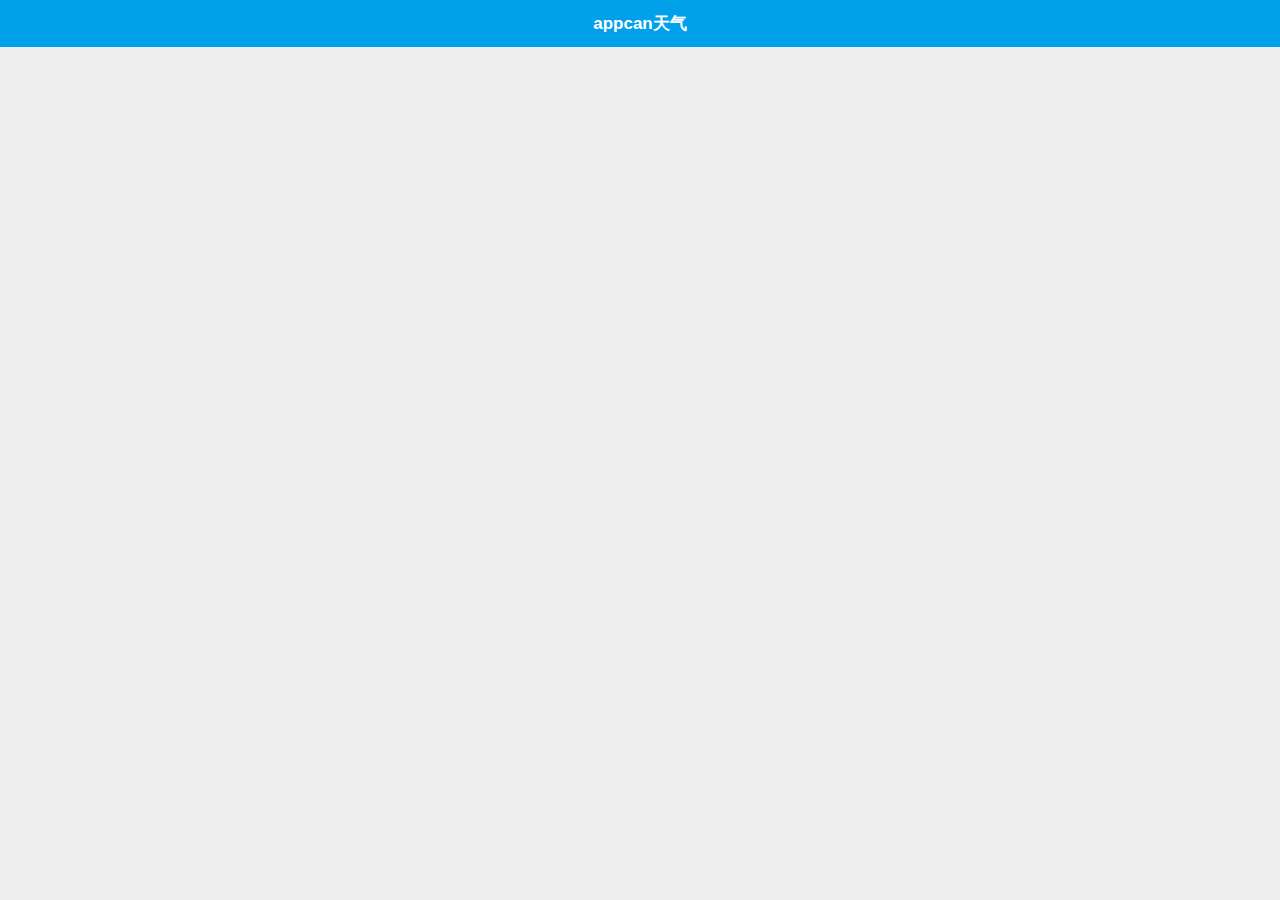
<file: 天气/phone/index.html>
<!DOCTYPE html>
<html class="um landscape min-width-240px min-width-320px min-width-480px min-width-768px min-width-1024px">
    <head>
        <title></title>
        <meta charset="utf-8">
        <meta name="viewport" content="target-densitydpi=device-dpi, width=device-width, initial-scale=1, user-scalable=no, minimum-scale=1.0, maximum-scale=1.0">
        <link rel="stylesheet" href="css/fonts/font-awesome.min.css">
        <link rel="stylesheet" href="css/ui-box.css">
        <link rel="stylesheet" href="css/ui-base.css">
        <link rel="stylesheet" href="css/ui-color.css">
        <link rel="stylesheet" href="css/appcan.icon.css">
        <link rel="stylesheet" href="css/appcan.control.css">
    </head>
    <body class="um-vp" ontouchstart>
        <div id="page_0" class="up ub ub-ver bc-bg" tabindex="0">
            <!--header开始-->
            <div id="header" class="uh bc-text-head ub bc-head">
                <div class="nav-btn" id="nav-left"></div>
                <h1 class="ut ub-f1 ulev-3 ut-s tx-c" tabindex="0">appcan天气</h1>
                <div class="nav-btn" id="nav-right">
                    <!--按钮开始-->

                    <!--按钮结束-->
                </div>
            </div>
            <!--header结束--><!--content开始-->
            <div id="content" class="ub-f1 tx-l ">

            </div>
            <!--content结束-->

        </div>
        <script src="js/appcan.js"></script>
        <script src="js/appcan.control.js"></script>
    </body>
    <script>
        appcan.ready(function() {
            var titHeight = $('#header').offset().height;
            appcan.frame.open("content", "index_content.html", 0, titHeight);
            window.onorientationchange = window.onresize = function() {
                appcan.frame.resize("content", 0, titHeight);
            }
        });
    </script>
</html>
</file>
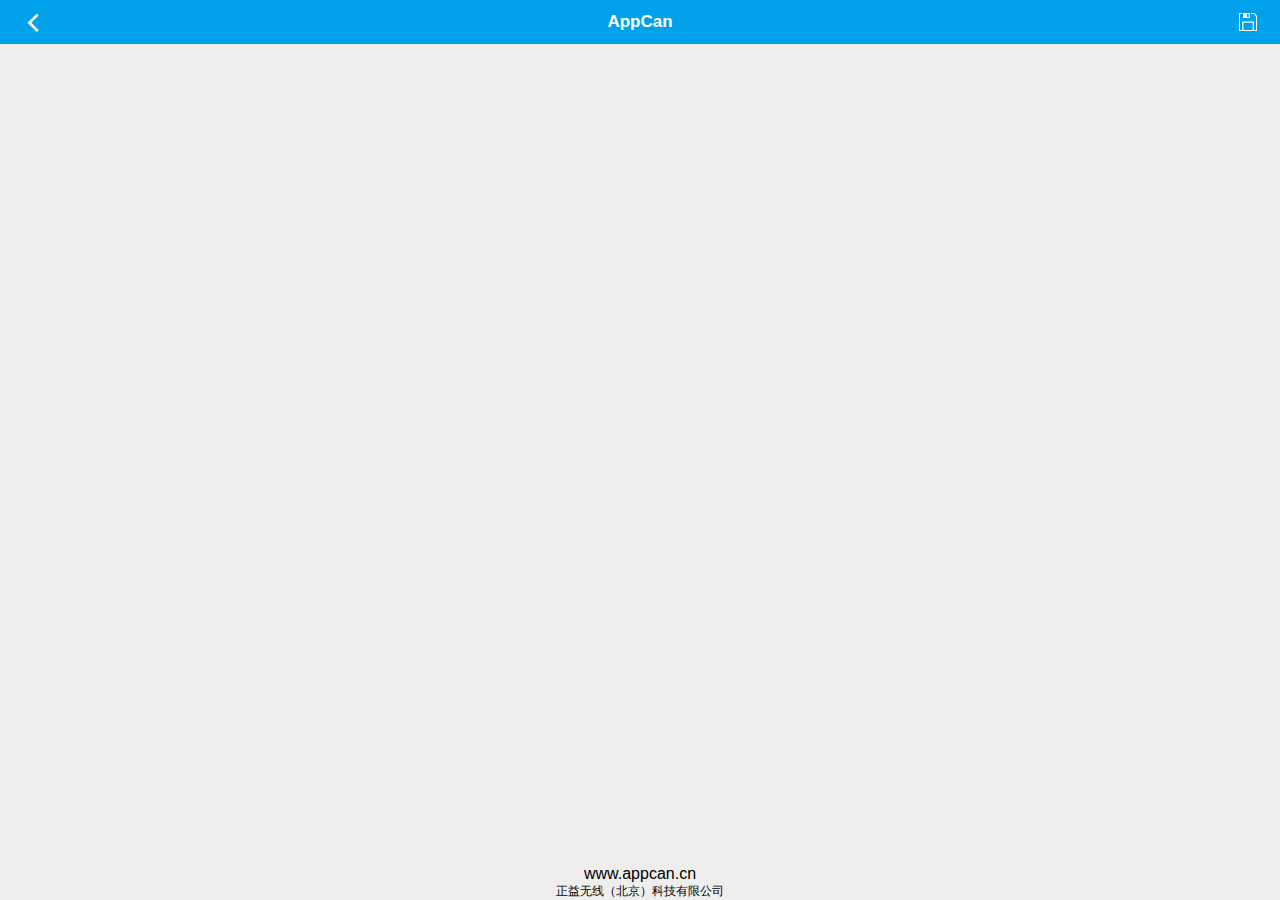
<file: 天气/phone/detail.html>
<!DOCTYPE html>
<html class="um landscape min-width-240px min-width-320px min-width-480px min-width-768px min-width-1024px">
    <head>
        <title></title>
        <meta charset="utf-8">
        <meta name="viewport" content="target-densitydpi=device-dpi, width=device-width, initial-scale=1, user-scalable=no, minimum-scale=1.0, maximum-scale=1.0">
        <link rel="stylesheet" href="css/fonts/font-awesome.min.css">
        <link rel="stylesheet" href="css/ui-box.css">
        <link rel="stylesheet" href="css/ui-base.css">
        <link rel="stylesheet" href="css/ui-color.css">
        <link rel="stylesheet" href="css/appcan.icon.css">
        <link rel="stylesheet" href="css/appcan.control.css">
    </head>
    <body class="um-vp " ontouchstart>
        <div id="page_0" class="up ub ub-ver bc-bg" tabindex="0">
            <!--header开始-->
            <div id="header" class="uh bc-text-head ub bc-head">
                <div class="nav-btn" id="nav-left">
                    <div class="fa fa-angle-left fa-2x"></div>
                </div>
                <h1 class="ut ub-f1 ulev-3 ut-s tx-c detail-title" tabindex="0" id="detailtitle">AppCan</h1>
                <div class="nav-btn nav-bt" id="nav-right">
                    <div class="ub-img icon-disk umw2 umh4"></div>
                </div>
            </div>
            <!--header结束--><!--content开始-->
            <div id="content" class="ub-f1 tx-l appCan ub-img4">

            </div>
            <!--content结束-->
            <!--footer-->
            <div id="footer" class="uinn-z1">
                <div class="tx-c t-93 ulev0 ufm1">
                    www.appcan.cn
                </div>
                <div class="tx-c t-93 ulev-4 umar-at1">
                    正益无线（北京）科技有限公司
                </div>
            </div>
        </div>
        <script src="js/appcan.js"></script>
        <script src="js/appcan.control.js"></script>
    </body>
    <script>
        appcan.ready(function() {
            var titHeight = $('#header').offset().height;
            appcan.frame.open("content", "detail_content.html", 0, titHeight);
            window.onorientationchange = window.onresize = function() {
                appcan.frame.resize("content", 0, titHeight);
            }
            var city = appcan.locStorage.val('city');
            $('.detail-title').html(decodeURI(city) + "天气详情");
        });
        appcan.button(".nav-btn", "btn-act", function() {
            appcan.window.close(-1);
        })

    </script>
</html>
</file>
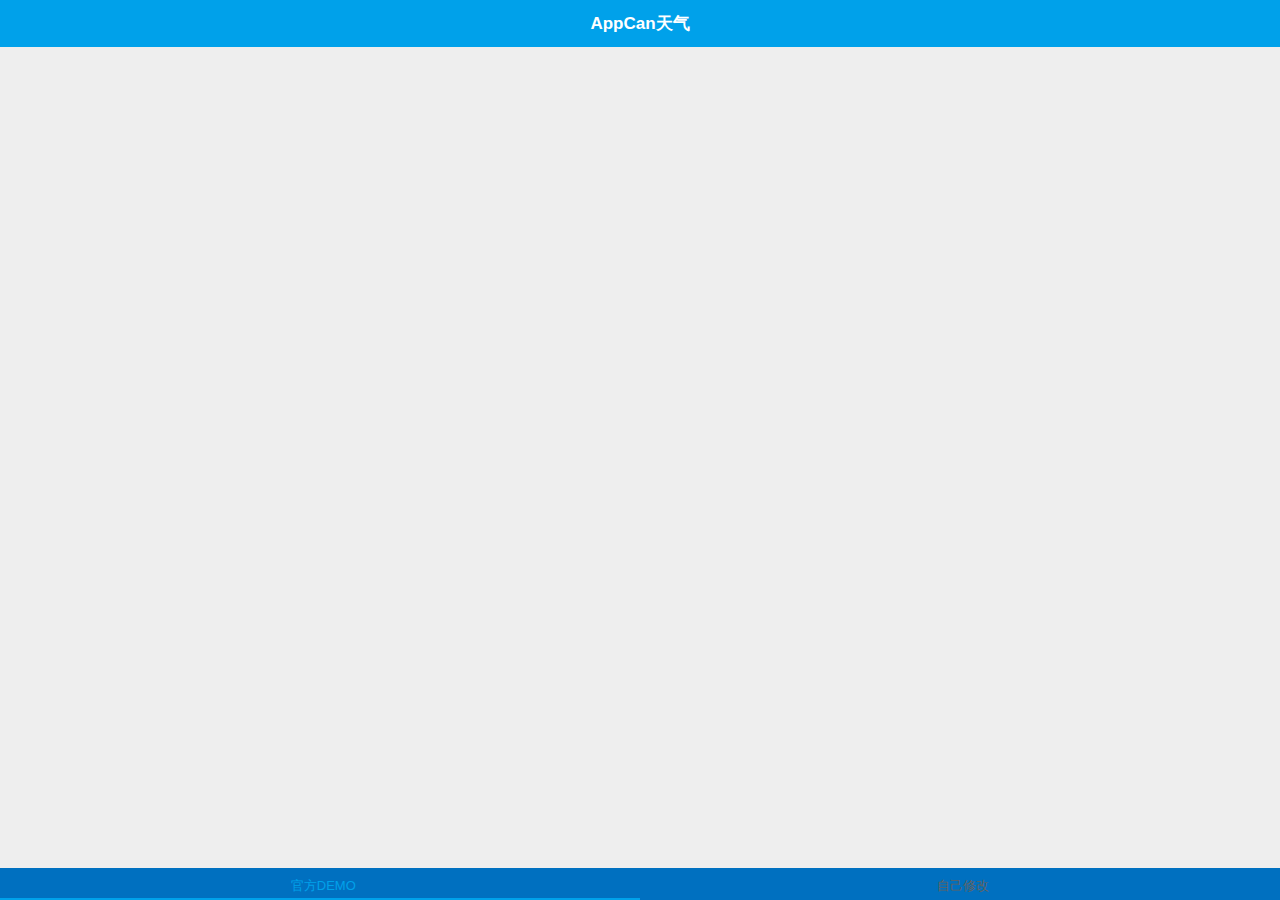
<file: 天气/phone/home.html>
<!DOCTYPE html>
<html class="um landscape min-width-240px min-width-320px min-width-480px min-width-768px min-width-1024px">
    <head>
        <title></title>
        <meta charset="utf-8">
        <meta name="viewport" content="target-densitydpi=device-dpi, width=device-width, initial-scale=1, user-scalable=no, minimum-scale=1.0, maximum-scale=1.0">
        <link rel="stylesheet" href="css/fonts/font-awesome.min.css">
        <link rel="stylesheet" href="css/ui-box.css">
        <link rel="stylesheet" href="css/ui-base.css">
        <link rel="stylesheet" href="css/ui-color.css">
        <link rel="stylesheet" href="css/appcan.icon.css">
        <link rel="stylesheet" href="css/appcan.control.css">
    </head>
    <body class="um-vp " ontouchstart>
        <div id="page_0" class="up ub ub-ver bc-bg" tabindex="0">
            <!--header开始-->
            <div id="header" class="uh bc-text-head ub bc-head">
                <!--<div class="nav-btn" id="nav-left">
                <div class="fa fa-angle-left fa-2x"></div>
                </div>-->
                <h1 class="ut ub-f1 ulev-3 ut-s tx-c" tabindex="0">AppCan天气</h1>
                <!--<div class="nav-btn nav-bt" id="nav-right">
                <div class="ub-img icon-disk umw2 umh4"></div>
                </div>-->
            </div>
            <!--header结束--><!--content开始-->
            <div id="content" class="ub-f1 tx-l">

            </div>
            <!--content结束-->
            <!--<div id="footer" class="uinn-z1"  style="background:#0070C0">
            <div id="tabview" class="uf sc-bg ubb bc-border"  ></div>
            </div>-->
            <div id="footer" class="ub c-wh2" style="background:#0070C0">
                <div class="ub ub-ac us-hnfn ub-f1" id="tabview"></div>
            </div>
        </div>
        <script src="js/appcan.js"></script>
        <script src="js/appcan.control.js"></script>
        <script src="js/appcan.tab.js"></script>
    </body>
    <script>
        appcan.ready(function() {
            var titHeight = $('#header').offset().height;
            appcan.frame.open("content", "index_content.html", 0, titHeight);
            window.onorientationchange = window.onresize = function() {
                appcan.frame.resize("content", 0, titHeight);
            }
        });

        var tabview = appcan.tab({
            selector : "#tabview",
            hasIcon : false,
            hasAnim : true,
            hasLabel : true,
            hasBadge : false,
            data : [{
                label : "官方DEMO",
            }, {
                label : "自己修改",
            }]
        });

        tabview.on("click", function(obj, index) {
            var titHeight = $('#header').offset().height;
            if (index == 0) {
                appcan.frame.open("content", "index_content.html", 0, titHeight);
                return;
            }
            if (index == 1) {
                appcan.frame.open("content", "myindex_content.html", 0, titHeight);
                return;
            }
        });

        appcan.button(".nav-btn", "btn-act", function() {
            appcan.window.close(-1);
        })

    </script>
</html>
</file>
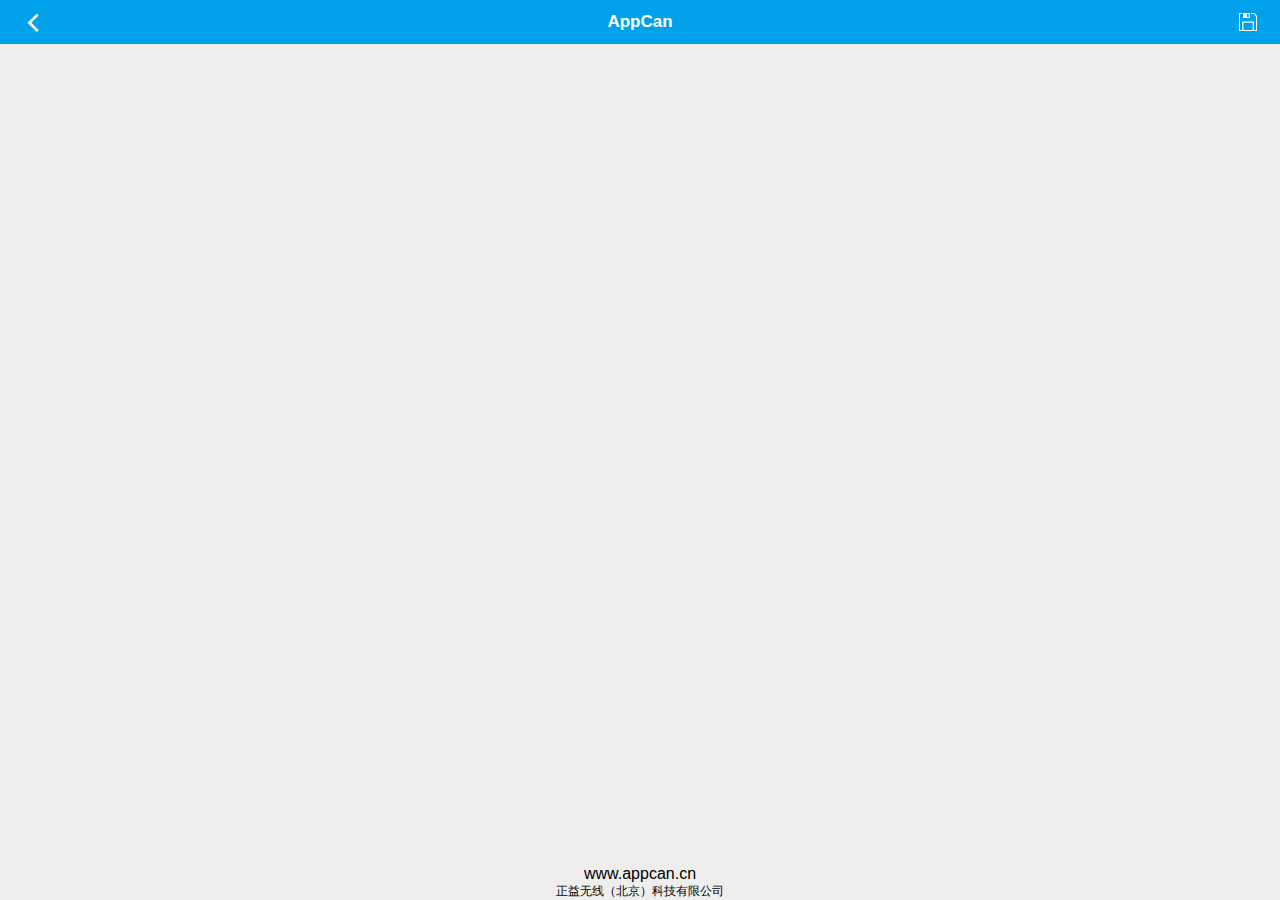
<file: 天气/phone/mydetail.html>
<!DOCTYPE html>
<html class="um landscape min-width-240px min-width-320px min-width-480px min-width-768px min-width-1024px">
    <head>
        <title></title>
        <meta charset="utf-8">
        <meta name="viewport" content="target-densitydpi=device-dpi, width=device-width, initial-scale=1, user-scalable=no, minimum-scale=1.0, maximum-scale=1.0">
        <link rel="stylesheet" href="css/fonts/font-awesome.min.css">
        <link rel="stylesheet" href="css/ui-box.css">
        <link rel="stylesheet" href="css/ui-base.css">
        <link rel="stylesheet" href="css/ui-color.css">
        <link rel="stylesheet" href="css/appcan.icon.css">
        <link rel="stylesheet" href="css/appcan.control.css">
    </head>
    <body class="um-vp " ontouchstart>
        <div id="page_0" class="up ub ub-ver bc-bg" tabindex="0">
            <!--header开始-->
            <div id="header" class="uh bc-text-head ub bc-head">
                <div class="nav-btn" id="nav-left">
                    <div class="fa fa-angle-left fa-2x"></div>
                </div>
                <h1 class="ut ub-f1 ulev-3 ut-s tx-c" tabindex="0" id="detailtitle">AppCan</h1>
                <div class="nav-btn nav-bt" id="nav-right">
                    <div class="ub-img icon-disk umw2 umh4"></div>
                </div>
            </div>
            <!--header结束--><!--content开始-->
            <div id="content" class="ub-f1 tx-l">

            </div>
            <!--content结束-->
            <!--footer-->
            <div id="footer" class="uinn-z1">
                <div class="tx-c t-93 ulev0 ufm1">
                    www.appcan.cn
                </div>
                <div class="tx-c t-93 ulev-4 umar-at1">
                    正益无线（北京）科技有限公司
                </div>
            </div>

        </div>
        <script src="js/appcan.js"></script>
        <script src="js/appcan.control.js"></script>
    </body>
    <script>
        appcan.ready(function() {
            var titHeight = $('#header').offset().height;
            appcan.frame.open("content", "mydetail_content.html", 0, titHeight);
            window.onorientationchange = window.onresize = function() {
                appcan.frame.resize("content", 0, titHeight);
            }
            var city = appcan.locStorage.val('city');
            $('#detailtitle').html(decodeURI(city) + '天气详情');
        });
        appcan.button(".nav-btn", "btn-act", function() {
            appcan.window.close(-1);
        })

    </script>
</html>
</file>
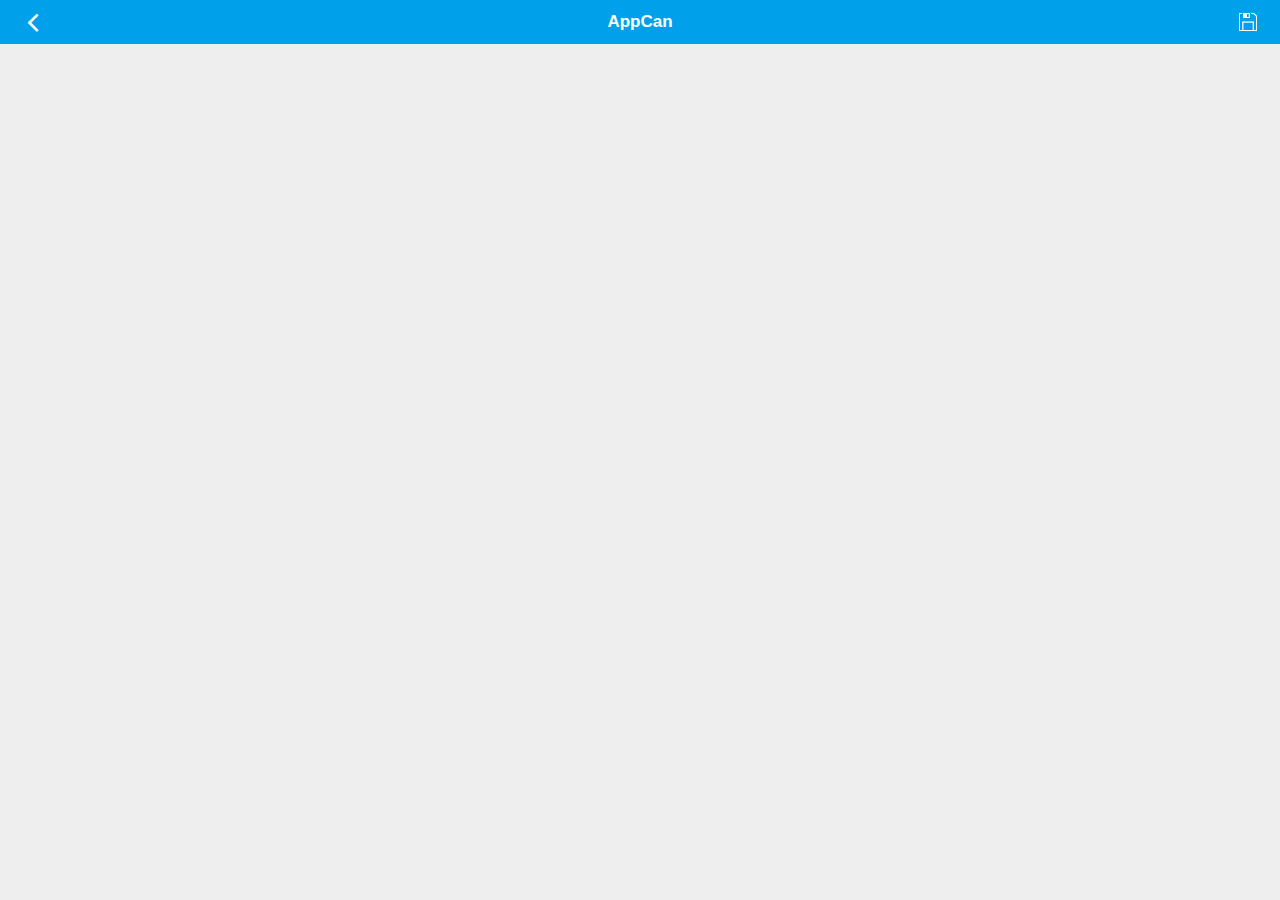
<file: 天气/phone/myindex.html>
<!DOCTYPE html>
<html class="um landscape min-width-240px min-width-320px min-width-480px min-width-768px min-width-1024px">
    <head>
        <title></title>
        <meta charset="utf-8">
        <meta name="viewport" content="target-densitydpi=device-dpi, width=device-width, initial-scale=1, user-scalable=no, minimum-scale=1.0, maximum-scale=1.0">
        <link rel="stylesheet" href="css/fonts/font-awesome.min.css">
        <link rel="stylesheet" href="css/ui-box.css">
        <link rel="stylesheet" href="css/ui-base.css">
        <link rel="stylesheet" href="css/ui-color.css">
        <link rel="stylesheet" href="css/appcan.icon.css">
        <link rel="stylesheet" href="css/appcan.control.css">
    </head>
    <body class="um-vp " ontouchstart>
        <div id="page_0" class="up ub ub-ver bc-bg" tabindex="0">
            <!--header开始-->
            <div id="header" class="uh bc-text-head ub bc-head">
                <div class="nav-btn" id="nav-left">
                    <div class="fa fa-angle-left fa-2x"></div>
                </div>
                <h1 class="ut ub-f1 ulev-3 ut-s tx-c" tabindex="0">AppCan</h1>
                <div class="nav-btn nav-bt" id="nav-right">
                    <div class="ub-img icon-disk umw2 umh4"></div>
                </div>
            </div>
            <!--header结束--><!--content开始-->
            <div id="content" class="ub-f1 tx-l">

            </div>
            <!--content结束-->

        </div>
        <script src="js/appcan.js"></script>
        <script src="js/appcan.control.js"></script>
    </body>
    <script>
        appcan.ready(function() {
            var titHeight = $('#header').offset().height;
            appcan.frame.open("content", "myindex_content.html", 0, titHeight);
            window.onorientationchange = window.onresize = function() {
                appcan.frame.resize("content", 0, titHeight);
            }
        });
        appcan.button(".nav-btn", "btn-act", function() {
            appcan.window.close(-1);
        })

    </script>
</html>
</file>
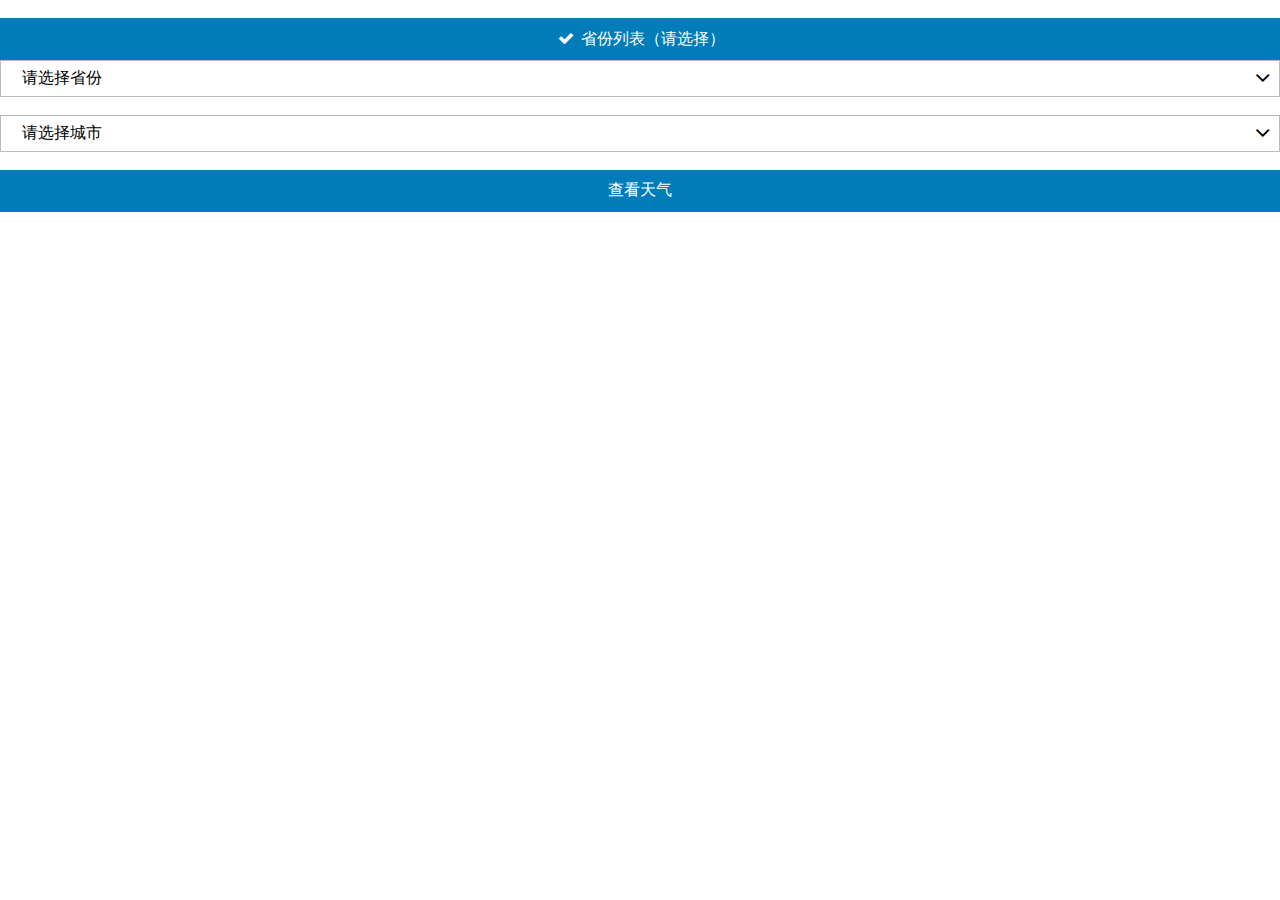
<file: 天气/phone/myindex_content.html>
<!DOCTYPE html>
<html class="um landscape min-width-240px min-width-320px min-width-480px min-width-768px min-width-1024px">
    <head>
        <title></title>
        <meta charset="utf-8">
        <meta name="viewport" content="target-densitydpi=device-dpi, width=device-width, initial-scale=1, user-scalable=no, minimum-scale=1.0, maximum-scale=1.0">
        <link rel="stylesheet" href="css/fonts/font-awesome.min.css">
        <link rel="stylesheet" href="css/ui-box.css">
        <link rel="stylesheet" href="css/ui-base.css">
        <link rel="stylesheet" href="css/ui-color.css">
        <link rel="stylesheet" href="css/appcan.icon.css">
        <link rel="stylesheet" href="css/appcan.control.css">
    </head>
    <body class="um-vp" ontouchstart>
        <br/>
        <div class="city-list content">
            <div class="btn ub ub-ac bc-text-head ub-pc bc-btn"  id="btn">
                <div class="uinn3 fa fa-check umh1 umw1"></div>
                省份列表（请选择）
            </div>

            <div class="select uba bc-border bc-text" id="selectProvince">
                <div class="text">
                    请选择省份
                </div>
                <div class="icon"></div>
                <select>
                    <option>北京</option>
                    <option>天津</option>
                    <option>上海</option>
                    <option>重庆</option>
                    <option>黑龙江</option>
                    <option>吉林</option>
                    <option>辽宁</option>
                    <option>内蒙古</option>
                    <option>河北</option>
                    <option>山西</option>
                    <option>宁夏</option>
                    <option>新疆</option>
                    <option>青海</option>
                    <option>山东</option>
                    <option>河南</option>
                    <option>陕西</option>
                    <option>甘肃</option>
                    <option>四川</option>
                    <option>云南</option>
                    <option>贵州</option>
                    <option>安徽</option>
                    <option>江苏</option>
                    <option>江西</option>
                    <option>湖北</option>
                    <option>湖南</option>
                    <option>浙江</option>
                    <option>福建</option>
                    <option>广东</option>
                    <option>海南</option>
                    <option>香港</option>
                    <option>澳门</option>
                    <option>台湾</option>
                </select>
            </div>
            <br/>
            <div class="select uba bc-border bc-text" id="selectcitydiv">
                <div class="text">
                    请选择城市
                </div>
                <div class="icon"></div>
                <select id="selectcity"></select>
            </div>
            <br>
            <div class="btn ub ub-ac bc-text-head ub-pc bc-btn"  id="btnQuery">
                查看天气
            </div>
        </div>

        <script src="js/appcan.js"></script>
        <script src="js/appcan.control.js"></script>
    </body>
    <script>
        var selectedCity = null;
        appcan.ready(function() {
        });

        /**
         * 选择省份按钮所进行的操作
         */
        appcan.select("#selectProvince", function(ele, value) {
            if (value == "北京" || value == "天津" || value == "上海" || value == "重庆" || value == "香港" || value == "澳门") {
                $("#selectcity")[0].options.length = 0;
                $("#selectcity")[0].options.add(new Option(value, value));
                $('#selectcity').val(value);
                $('#selectcity').trigger('change');
                return;
            }
            appcan.window.openToast({
                msg : '加载城市数据...',
                duration : 0,
                position : 5,
                type : 0
            });
            console.log(value);
            var cityUrl = 'http://www.webxml.com.cn/WebServices/WeatherWebService.asmx/getSupportCity';
            console.log(cityUrl);
            appcan.request.ajax({
                url : cityUrl,
                type : 'POST',
                data : {
                    'byProvinceName' : value
                },
                //contentType : "application/json",
                dataType : "xml",
                success : function(data) {
                    console.log(data);
                    console.log("is string " + appcan.isString(data));
                    $("#selectcity")[0].options.length = 0;
                    var xmlString = data;
                    var post = xmlString.indexOf("<string>");
                    var post1 = xmlString.lastIndexOf("</string>");
                    xmlString = xmlString.substring(post, post1);
                    var arrCity = xmlString.split("</string>");
                    for (var i = 0; i < arrCity.length; i++) {
                        var city = $.trim(arrCity[i]).split(" ")[0].replace("<string>", "");
                        $("#selectcity")[0].options.add(new Option(city, city));
                    }
                    $('#selectcity').val($.trim(arrCity[0]).split(" ")[0].replace("<string>", ""));
                    $('#selectcity').trigger('change');
                    appcan.window.closeToast();
                },
                error : function(xhr, errorType, error, msg) {
                    console.log(xhr);
                    console.log(errorType);
                    console.log(error);
                    console.log(msg);
                    alert(error + msg);
                    appcan.window.closeToast();
                }
            });
        });

        /**
         * 选择城市按钮所进行的操作。
         */
        appcan.select("#selectcitydiv", function(ele, value) {
            console.log(value);
            selectedCity = value;
        });

        /**
         * 点击查询按钮所进行的操作。
         */
        appcan.button("#btnQuery", "ani-act", function() {
            if (selectedCity == null) {
                appcan.window.alert({
                    title : "提示",
                    content : "没有选择城市。请选择一个城市再查询天气。",
                    buttons : ['确定'],
                    callback : function(err, data, dataType, optId) {
                        console.log(err, data, dataType, optId);
                    }
                });
                return;
            }

            appcan.window.open({
                name : 'mydetail',
                data : 'mydetail.html?' + selectedCity,
                aniId : 10
            });
            appcan.locStorage.val('city', encodeURI(selectedCity));
        });
    </script>
</html>
</file>
<file: 天气/phone/css/ui-box.css>
.ub
{
	display: -webkit-box !important;
	display: box !important;
	position:relative;
}

.ub-rev
{
	-webkit-box-direction:reverse;
	box-direction:reverse;
}

.ub-fh
{
	width:100%;
}

.ub-fv
{
	height:100%;
}

.ub-con
{
	position:absolute;
	width:100%;
	height:100%;
}

.ub-ac
{
	-webkit-box-align:center;
	box-align:center;
}
.ub-ae
{
	-webkit-box-align:end;
	box-align:end;
}

.ub-pc
{
	-webkit-box-pack:center;
	box-pack:center;
}
.ub-pe
{
	-webkit-box-pack:end;
	box-pack:end;
}
.ub-pj
{
	-webkit-box-pack:justify;
	box-pack:justify;
}

.ub-ver
{
	-webkit-box-orient:vertical;
	box-orient:vertical;
}

.ub-f1
{
	position:relative;
	-webkit-box-flex: 1; 
	box-flex: 1;
}

.ub-f2
{
	position:relative;
	-webkit-box-flex: 2;
	box-flex: 2; 
}

.ub-f3
{
	position:relative;
	-webkit-box-flex: 3;
	box-flex: 3;
}

.ub-f4
{
	position:relative;
	-webkit-box-flex: 4;
	box-flex: 4;
}

.ub-img
{
	-webkit-background-size:contain;
	background-size:contain;
	background-repeat:no-repeat;
	background-position:center;
}

.ub-img1
{	
	-webkit-background-size:cover;
	background-size:cover;
	background-repeat:no-repeat;
	background-position:center;
}
.ub-img2
{
	background-repeat:repeat-x;
	background-size:auto 100%
}
.ub-img3
{
	background-repeat:repeat-y;
	background-size:100% auto
}

.ub-img4
{
	-webkit-background-size:100% auto;
	background-size:100% auto;
	background-repeat:no-repeat;
	background-position:center;
}
.ub-img5
{
	-webkit-background-size:auto 100%;
	background-size:auto 100%;
	background-repeat:no-repeat;
	background-position:center;
}

.ub-img6
{
	background-repeat:no-repeat;
	background-position:center;
}
.ub-img7
{
	-webkit-background-size:100% 100%;
	background-size:100% 100%;
	background-repeat:no-repeat;
	background-position:center;
}
</file>
<file: 天气/phone/css/ui-base.css>
* {
    margin: 0;
    padding: 0;
}

/**
 * 1. Avoid the WebKit bug in Android 4.0.* where (2) destroys native `audio`
 *    and `video` controls.
 * 2. Correct inability to style clickable `input` types in iOS.
 * 3. Improve usability and consistency of cursor style between image-type
 *    `input` and others.
 */

button, html input[type="button"], /* 1 */
input[type="reset"], input[type="submit"] {
    -webkit-appearance: button; /* 2 */
    cursor: pointer
}

div {
    outline: 0 !important;
    -webkit-text-size-adjust: none;
    -webkit-tap-highlight-color: rgba(0, 0, 0, 0);
    position: relative;
}

ul, li {
    list-style: none;
}

.uc-tl {
    -webkit-border-top-left-radius: .6em;
    border-top-left-radius: .6em
}

.uc-tr {
    -webkit-border-top-right-radius: .6em;
    border-top-right-radius: .6em
}

.uc-bl {
    -webkit-border-bottom-left-radius: .6em;
    border-bottom-left-radius: .6em
}

.uc-br {
    -webkit-border-bottom-right-radius: .6em;
    border-bottom-right-radius: .6em
}

.uc-t {
    -webkit-border-top-left-radius: .6em;
    border-top-left-radius: .6em;
    -webkit-border-top-right-radius: .6em;
    border-top-right-radius: .6em
}

.uc-b {
    -webkit-border-bottom-left-radius: .6em;
    border-bottom-left-radius: .6em;
    -webkit-border-bottom-right-radius: .6em;
    border-bottom-right-radius: .6em
}

.uc-r {
    -webkit-border-top-right-radius: .6em;
    border-top-right-radius: .6em;
    -webkit-border-bottom-right-radius: .6em;
    border-bottom-right-radius: .6em
}

.uc-l {
    -webkit-border-top-left-radius: .6em;
    border-top-left-radius: .6em;
    -webkit-border-bottom-left-radius: .6em;
    border-bottom-left-radius: .6em
}

.uc-a {
    -webkit-border-radius: .6em;
    border-radius: .6em
}

.uc-n {
    -webkit-border-radius: 0;
    border-radius: 0
}

.uc-tl1 {
    -webkit-border-top-left-radius: 0.3em;
    border-top-left-radius: 0.3em
}

.uc-tr1 {
    -webkit-border-top-right-radius: 0.3em;
    border-top-right-radius: 0.3em
}

.uc-bl1 {
    -webkit-border-bottom-left-radius: 0.3em;
    border-bottom-left-radius: 0.3em
}

.uc-br1 {
    -webkit-border-bottom-right-radius: 0.3em;
    border-bottom-right-radius: 0.3em
}

.uc-t1 {
    -webkit-border-top-left-radius: 0.3em;
    border-top-left-radius: 0.3em;
    -webkit-border-top-right-radius: 0.3em;
    border-top-right-radius: 0.3em
}

.uc-b1 {
    -webkit-border-bottom-left-radius: 0.3em;
    border-bottom-left-radius: 0.3em;
    -webkit-border-bottom-right-radius: 0.3em;
    border-bottom-right-radius: 0.3em
}

.uc-r1 {
    -webkit-border-top-right-radius: 0.3em;
    border-top-right-radius: 0.3em;
    -webkit-border-bottom-right-radius: 0.3em;
    border-bottom-right-radius: 0.3em
}

.uc-l1 {
    -webkit-border-top-left-radius: 0.3em;
    border-top-left-radius: 0.3em;
    -webkit-border-bottom-left-radius: 0.3em;
    border-bottom-left-radius: 0.3em
}

.uc-a1 {
    -webkit-border-radius: 0.3em;
    border-radius: 0.3em
}
.uc-a3 {
    -webkit-border-radius: 0.4em;
    border-radius: 0.4em
}
.uc-a2 {
    -webkit-border-radius: 1.2em;
    border-radius: 1.2em
}
.uc-tl, .uc-tr, .uc-bl, .uc-br, .uc-t, .uc-b, .uc-r, .uc-l, .uc-a, .uc-n, .uc-tl1, .uc-tr1, .uc-bl1, .uc-br1, .uc-t1, .uc-b1, .uc-r1, .uc-l1, .uc-a1, .uc-a2,     , .uc-a3 {
    -webkit-background-clip: padding-box;
    background-clip: padding-box
}

.us {
    -webkit-box-shadow: 0 1px 4px rgba(0, 0, 0, .3);
    box-shadow: 0 1px 4px rgba(0, 0, 0, .3)
}
.us1 {
    -webkit-box-shadow: 0 1px 4px rgba(120, 120, 120, .3);
    box-shadow: 0 1px 4px rgba(120, 120, 120, .3)
}
.us-i {
    -webkit-box-shadow: inset 0px 2px 3px rgba(0, 0, 0, .4);
    box-shadow: inset 0px 2px 3px rgba(0, 0, 0, .4)
}

.uts {
    text-shadow: 0px 2px 2px #000;
}

.um, .um body {
    height: 100%;
    padding: 0px;
    margin: 0px;
    font-family: "Helvetica Neue", Helvetica;
}

.um-vp {
    margin: 0;
    padding: 0;
    overflow-x: hidden;
    -webkit-text-size-adjust: none;
    -webkit-tap-highlight-color: rgba(0, 0, 0, 0);
    -webkit-user-select: none
}

.um-vp .up {
    top: 0;
    left: 0;
    width: 100%;
    min-height: 100%;
    max-height: 100%;
    position: absolute;
    border: 0
}

.uh, .uf {
    display: block;
    width: 100%;
    font-size: 1em;
}

.up .uh, .up .uf, .pos_re {
    position: relative
}

.uh .ut, .uf .ut {
    padding: .72em 1em .72em;
    margin: 0;
}

.ufl {
    float: left !important;
}
.ufr {
    float: right !important;
}

.ulev2 {
    font-size: 1.5em !important;
}

.ulev1 {
    font-size: 1.2em !important;
}

.ulev0 {
    font-size: 1.0em !important;
}

.ulev-1 {
    font-size: 0.8125em !important;
}

.ulev-2 {
    font-size: 0.625em !important;
}
.ulev-3 {
    font-size: 1.0625em !important;
}
.ulev-4 {
    font-size: 0.75em !important;
}
.ulim {
    max-width: 5em;
    text-overflow: ellipsis;
    white-space: nowrap;
    overflow: hidden;
}

.uinl {
    display: inline-block;
    position: relative;
}

.uinn {
    padding: 0.5em;
    margin: 0;
}
.uinn1 {
    padding: 0 0.5em;
    margin: 0;
}
.uinn2 {
    padding: 0.5em 1em;
    margin: 0;
}
.uinn3 {
    padding: 0.2em;
    margin: 0;
}
.uinn4 {
    padding: 0 0.2em;
    margin: 0;
}
.uinn5 {
    padding: 0.75em 0.5em;
    margin: 0;
}
.uinn7 {
    padding: 0.66em 0.375em;
    margin: 0;
}
.umh1 {
    min-height: 1em;
}

.umh2 {
    min-height: 1.2em;
}

.umh3 {
    min-height: 1.5em;
}

.umh4 {
    min-height: 2em;
}
.umh5 {
    min-height: 3em;
}
.umh6 {
    min-height: 4em;
}
.umh7 {
    min-height: 1.8em;
}
.umw1 {
    min-width: 1em;
}
.umw1-5 {
    min-width: 1.5em;
}

.umw2 {
    min-width: 2em;
}

.umw3 {
    min-width: 3em;
}

.umw4 {
    min-width: 4em;
}

.tx-l {
    text-align: left;
}
.tx-r {
    text-align: right;
}
.tx-c {
    text-align: center;
}

.ut-s {
    text-overflow: ellipsis;
    overflow: hidden;
    white-space: nowrap !important;
    outline: 0 !important
}

.ut-m {
    text-overflow: ellipsis;
    overflow: hidden;
    white-space: normal !important;
    outline: 0 !important
}

.uba {
    border: 1px solid;
}
.uba1 {
    border: 2px solid;
}
.uba2 {
    border: 3px solid;
}

.ubt {
    border-top: 1px solid;
}
.ubb {
    border-bottom: 1px solid;
}

.ubl {
    border-left: 1px solid;
}

.ubr {
    border-right: 1px solid;
}

.uhide {
    display: none !important;
}

.umar-b {
    margin-bottom: 0.4em;
}
.umar-t {
    margin-top: 0.4em;
}
.umar-l {
    margin-left: 0.4em;
}
.umar-r {
    margin-right: 0.4em;
}
.umar-a {
    margin: 0.4em;
}

.uof {
    overflow: hidden;
}
.uof-x {
    overflow-x: hidden;
}
.uof-y {
    overflow-y: hidden;
}

.uabs {
    position: absolute;
    left: 0;
    top: 0;
}

.uabs-r {
    position: absolute;
    right: 0;
    top: 0;
}

.utra {
    -webkit-transition: all 300ms ease-in 100ms
}
.line1 {
    -webkit-line-clamp: 1;
}
.line2 {
    -webkit-line-clamp: 2;
}

.line3 {
    -webkit-line-clamp: 3;
}

.ani-act {
    transform: scale(0.95,0.97);
    -webkit-transform: scale(0.95,0.97);
    -webkit-transition-duration: 300ms;
    opacity: .7;
}

.uh_ios7 .uh {
    padding: 1em 0 0;
}
</file>
<file: 天气/phone/css/ui-color.css>
/*****************************************/
/*基础header颜色*/
.bc-head {
    background-color: #00A1EA;
}
/*****************************************/
/*基础body背景颜色*/
.bc-bg {
    background-color: #EEEEEE;
}
/*辅助控件背景颜色*/
.sc-bg {
    background-color: #EEEEEE;
}
/*辅助控件背景颜色*/
.sc-bg-active {
    background-color: #DFDFDF;
}
/*警告背景色*/
.sc-bg-alert {
    background-color: #F16412;
}
/*****************************************/
/*基础字体颜色*/
.bc-text {
    color: black;
}
/*基础标题字体颜色*/
.bc-text-head {
    color: white;
}
/*辅助字体颜色*/
.sc-text {
    color: #848484;
}
/*辅助字体颜色*/
.sc-text-active {
    color: #00A1EA !important;
}
/*辅助字体颜色*/
.sc-text-hint {
    color: #E3E3E3;
}
/*辅助字体颜色*/
.sc-text-warn {
    color: #FC7800;
}
/*辅助字体颜色*/
.sc-text-tab {
    color: #636363;
}
/*****************************************/
/*基础边框颜色*/
.bc-border {
    border-color: #BABABA;
}
/*辅助边框颜色*/
.sc-border {
    border-color: #FFFFFF;
}
.sc-border-tab {
    border-color: #00A1EA;
}
/*****************************************/
/*基础按钮颜色*/
.bc-btn {
    background-color: #007DB8;
}
/*辅助按钮颜色*/
.sc-btn {
    background-color: #00A1EA;
}
</file>
<file: 天气/phone/css/appcan.icon.css>
.icon-act .icon-add {
    background-image: url('icons/icon-add-act.png') !important;
}
.icon-add {
    background-image: url('icons/icon-add.png') !important;
}
.icon-act .icon-adduser {
    background-image: url('icons/icon-adduser-act.png') !important;
}
.icon-adduser {
    background-image: url('icons/icon-adduser.png') !important;
}
.icon-act .icon-back {
    background-image: url('icons/icon-back-act.png') !important;
}
.icon-back {
    background-image: url('icons/icon-back.png') !important;
}
.icon-act .icon-cal {
    background-image: url('icons/icon-cal-act.png') !important;
}
.icon-cal {
    background-image: url('icons/icon-cal.png') !important;
}
.icon-act .icon-call {
    background-image: url('icons/icon-call-act.png') !important;
}
.icon-call {
    background-image: url('icons/icon-call.png') !important;
}
.icon-act .icon-chart {
    background-image: url('icons/icon-chart-act.png') !important;
}
.icon-chart {
    background-image: url('icons/icon-chart.png') !important;
}
.icon-act .icon-close {
    background-image: url('icons/icon-close-act.png') !important;
}
.icon-close {
    background-image: url('icons/icon-close.png') !important;
}
.icon-act .icon-disk {
    background-image: url('icons/icon-disk-act.png') !important;
}
.icon-disk {
    background-image: url('icons/icon-disk.png') !important;
}
.icon-act .icon-download {
    background-image: url('icons/icon-download-act.png') !important;
}
.icon-download {
    background-image: url('icons/icon-download.png') !important;
}
.icon-act .icon-edit {
    background-image: url('icons/icon-edit-act.png') !important;
}
.icon-edit {
    background-image: url('icons/icon-edit.png') !important;
}
.icon-act .icon-exit {
    background-image: url('icons/icon-exit-act.png') !important;
}
.icon-exit {
    background-image: url('icons/icon-exit.png') !important;
}
.icon-act .icon-filter {
    background-image: url('icons/icon-filter-act.png') !important;
}
.icon-filter {
    background-image: url('icons/icon-filter.png') !important;
}
.icon-act .icon-forward {
    background-image: url('icons/icon-forward-act.png') !important;
}
.icon-forward {
    background-image: url('icons/icon-forward.png') !important;
}
.icon-act .icon-home {
    background-image: url('icons/icon-home-act.png') !important;
}
.icon-home {
    background-image: url('icons/icon-home.png') !important;
}
.icon-act .icon-map {
    background-image: url('icons/icon-map-act.png') !important;
}
.icon-map {
    background-image: url('icons/icon-map.png') !important;
}
.icon-act .icon-menu {
    background-image: url('icons/icon-menu-act.png') !important;
}
.icon-menu {
    background-image: url('icons/icon-menu.png') !important;
}
.icon-act .icon-more {
    background-image: url('icons/icon-more-act.png') !important;
}
.icon-more {
    background-image: url('icons/icon-more.png') !important;
}
.icon-act .icon-ok {
    background-image: url('icons/icon-ok-act.png') !important;
}
.icon-ok {
    background-image: url('icons/icon-ok.png') !important;
}
.icon-act .icon-refresh {
    background-image: url('icons/icon-refresh-act.png') !important;
}
.icon-refresh {
    background-image: url('icons/icon-refresh.png') !important;
}
.icon-act .icon-search {
    background-image: url('icons/icon-search-act.png') !important;
}
.icon-search {
    background-image: url('icons/icon-search.png') !important;
}
.icon-act .icon-setting {
    background-image: url('icons/icon-setting-act.png') !important;
}
.icon-setting {
    background-image: url('icons/icon-setting.png') !important;
}
.icon-act .icon-share {
    background-image: url('icons/icon-share-act.png') !important;
}
.icon-share {
    background-image: url('icons/icon-share.png') !important;
}
.icon-act .icon-submenu {
    background-image: url('icons/icon-submenu-act.png') !important;
}
.icon-submenu {
    background-image: url('icons/icon-submenu.png') !important;
}
.icon-act .icon-user {
    background-image: url('icons/icon-user-act.png') !important;
}
.icon-user {
    background-image: url('icons/icon-user.png') !important;
}
.icon-act .icon-warn {
    background-image: url('icons/icon-warn-act.png') !important;
}
.icon-warn {
    background-image: url('icons/icon-warn.png') !important;
}
</file>
<file: 天气/phone/css/appcan.control.css>
.btn {
    padding: .2em 0.9em;
    min-height: 2.2em;
    font-size: 1em;
    text-align: center;
}

.nav-btn {
    min-height: 2em;
    min-width: 4em;
    display: -webkit-box !important;
    display: box !important;
    position: relative;
    -webkit-box-align: center;
    box-align: center;
    -webkit-box-pack: center;
    box-pack: center;
}

.btn-act {
    opacity: 0.6
}

.uinput input, .uinput textarea {
    margin: 0px;
    border: 0px;
    width: 100%;
    height: 100%;
    -webkit-appearance: none;
    padding: .4em 0;
    line-height: 1.2em;
    background: none;
    text-decoration: none;
    font-size: 1em;
    display: block;
}

.uinput textarea {
    min-height: 5em;
}

.checkbox, .radiobox {
    width: 1.8em;
    height: 1.8em;
}

.checkbox input[type=checkbox], .radiobox input[type=radio] {
    -webkit-appearance: none;
    background-color: transparent;
    outline: 0 !important;
    border: 0;
    font-size: 1em !important;
}

.checkbox input[type=checkbox]:before, .radiobox input[type=radio]:before {
    display: inline-block;
    text-align: center;
    font: normal normal normal 14px/1 FontAwesome;
    font-size: 1.8em;
    font-weight: thin;
    text-rendering: auto;
    -webkit-font-smoothing: antialiased;
    -moz-osx-font-smoothing: grayscale;
    color: rgb(212,212,212);
}

.checkbox input[type=checkbox]:checked:before, .radiobox input[type=radio]:checked:before {
    color: rgb(101,200,104);
}

.checkbox input[type=checkbox]:before {
    content: "\f096";
}

.checkbox input[type=checkbox]:checked:before {
    content: "\f14a";
}

.radiobox input[type=radio]:before {
    content: "\f1db";
}

.radiobox input[type=radio]:checked:before {
    content: "\f192";
}

.select {
    display: -webkit-box !important;
    display: box !important;
    position: relative;
    -webkit-box-align: center;
    box-align: center;
    -webkit-box-pack: center;
    box-pack: center;
    min-height: 2em;
    padding: 0.1em 0.3em;
}

.select select {
    left: 0;
    top: 0;
    position: absolute;
    width: 100%;
    height: 100%;
    opacity: 0;
    -webkit-appearance: none;
    border: 0;
}

.select .icon:before {
    width: 1em;
    height: 1em;
    display: -webkit-box !important;
    display: box !important;
    position: relative;
    -webkit-box-align: center;
    box-align: center;
    -webkit-box-pack: center;
    box-pack: center;
    font: normal normal normal 14px/1 FontAwesome;
    font-size: 1.5em;
    text-rendering: auto;
    -webkit-font-smoothing: antialiased;
    -moz-osx-font-smoothing: grayscale;
    content: "\f107";
}

.select .text {
    -webkit-box-flex: 1;
    box-flex: 1;
    padding: 0 1em;
}

.lis {
    padding: 0.5em;
    min-height: 2em;
}

.lis-icon {
    width: 4em;
    margin: 0em 0.4em 0em 0px;
    min-height: 4em;
}

.lis-icon-s {
    width: 2em;
    margin: 0em 0.4em 0em 0px;
    min-height: 2em;
}

.lis-icon-ss {
    width: 1.3em;
    margin: 0em 1em 0em 0px;
    min-height: 1.3em;
}

.lis.group{
    min-height:1.6em;
    padding:0.1em;
}

.treeview {

}
.treeview .treeview-header{
    min-height: 2em;
}
.treeview .listview {
    margin-left: 2em;
}

.tab_m {
    height: 3em;
}

.tab_l {
    height: 2em;
}

.tab_i {
    height: 2.3em;
}

.tab_badge {
    position: absolute;
    width: 1em;
    height: 1em;
    right: 1em;
    top: 0.3em;
    -webkit-border-radius: 1.2em;
    border-radius: 1.2em;
    text-align: center;
}

.tab_m .item {
    padding: 0.3em 0
}
.tab_l .item {
    padding: 0.7em 0
}
.tab_i .item {
    padding: 0.4em 0
}

.tab_m .focus {
    position: absolute;
    height: 100%;
}

.tab_i .focus, .tab_l .focus,.slider .focus {
    position: absolute;
    height: 2px;
    bottom: 0px;
}

.switch {
    display: inline-block;
    min-width: 4.5em;
    min-height: 1.7em;
    -webkit-border-radius: 1.4em;
    border-radius: 1.4em;
}

.listview .switch, .lis .switch {
    display: -webkit-box !important;
}

.switch-mini {
    min-width: 3em;
}

.switch-btn {
    position: absolute;
    width: 1.7em;
    height: 1.7em;
    -webkit-border-radius: 1.4em;
    border-radius: 1.4em;
    -webkit-box-shadow: 0 1px 4px rgba(120, 120, 120, .3);
    box-shadow: 0 1px 4px rgba(120, 120, 120, .3);
    top: 0px;
    left: 0px;
    right: auto;
    -webkit-transition: all 300ms;
}

.switch.switch-mini[data-checked="true"] .switch-btn {
    -webkit-transform: translate3d(1.3em,0,0);
    transform: translate3d(1.3em,0,0);
    left: auto;
}

.switch[data-checked="true"] .switch-btn {
    -webkit-transform: translate3d(2.8em,0,0);
    transform: translate3d(2.8em,0,0);
    left: auto;
}
.switch[data-checked="true"]:before {
    content: "ON";
    color: white;
    position: absolute;
    top: 0.35em;
    left: 0.8em;
}
.switch:before {
    content: "OFF";
    color: gray;
    position: absolute;
    top: 0.35em;
    right: 0.5em;
}
.switch.switch-mini:before {
    display: none;
}

.uinvisible {
    width: 0px;
    height: 0px;
    margin: 0px;
    border: 0px;
    background: none;
    text-decoration: none;
}
.slider {
    position: relative;
    width: 100%;
    overflow: hidden;
}
.slider .slider-group {
    position: relative;
    font-size: 0;
    white-space: nowrap;
    -webkit-transition: all 0s linear;
    transition: all 0s linear;
    -webkit-backface-visibility: hidden;
}

.slider .slider-group.slider-anim {
    -webkit-transition-duration: 300ms
}
.slider .slider-item {
    position: relative;
    display: inline-block;
    font-size: 1em;
}

.slider .label{
    height:1.5em;
    background-color:rgba(0,0,0,0.8);
    width: 100%;
    position: absolute;
    left: 0px;
    bottom: 0px
}
</file>
